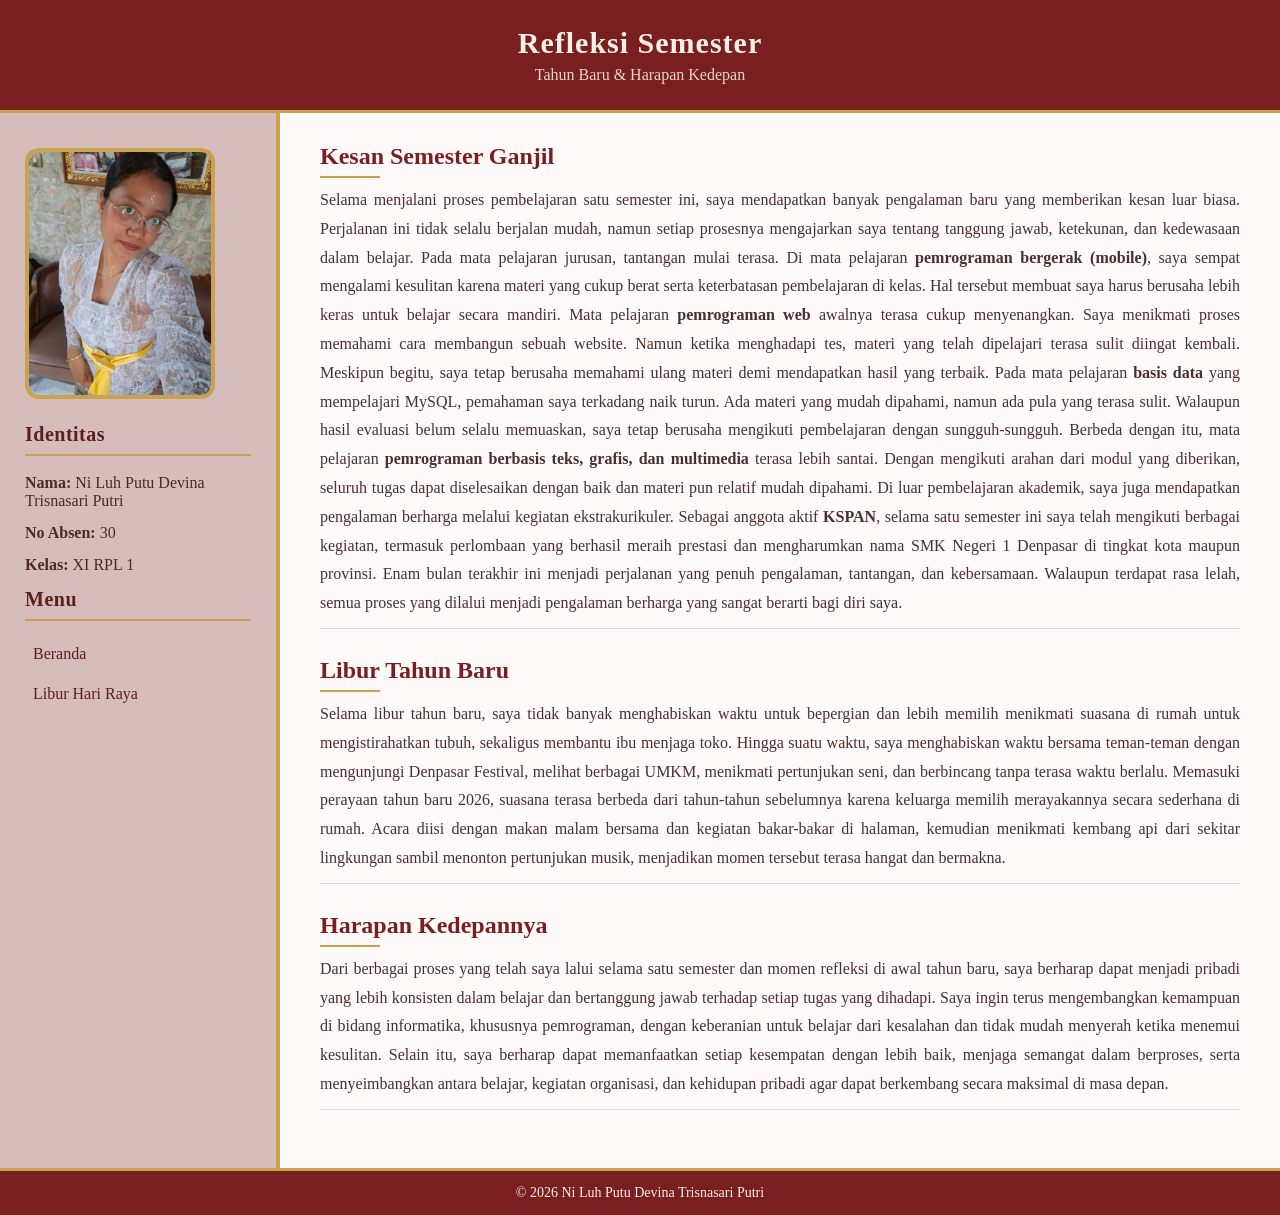
<file: index.html>
<!DOCTYPE html>
<html lang="id">
<head>
    <meta charset="UTF-8">
    <meta name="viewport" content="width=device-width, initial-scale=1.0">
    <title>Refleksi Semester</title>
    <link rel="stylesheet" href="style.css">
</head>
<body>

    <header>
        <h1>Refleksi Semester</h1>
        <p>Tahun Baru & Harapan Kedepan</p>
    </header>

    <div class="container">
        <aside>
            <img src="Foto.jpeg" alt="Foto Profil" class="profile">
            <h3>Identitas</h3>
            <p><strong>Nama:</strong> Ni Luh Putu Devina Trisnasari Putri</p>
            <p><strong>No Absen:</strong> 30</p>
            <p><strong>Kelas:</strong> XI RPL 1</p>

        <h3>Menu</h3>
        <ul class="menu">
            <li><a href="index.html">Beranda</a></li>
            <li><a href="hariraya.html">Libur Hari Raya</a></li>
        </ul>
        </aside>

        <main>
            <section>
                <h2>Kesan Semester Ganjil</h2>
                <p>
                    Selama menjalani proses pembelajaran satu semester ini, saya mendapatkan
                    banyak pengalaman baru yang memberikan kesan luar biasa. Perjalanan ini
                    tidak selalu berjalan mudah, namun setiap prosesnya mengajarkan saya
                    tentang tanggung jawab, ketekunan, dan kedewasaan dalam belajar.
                    Pada mata pelajaran jurusan, tantangan mulai terasa. Di mata pelajaran
                    <strong>pemrograman bergerak (mobile)</strong>, saya sempat mengalami
                    kesulitan karena materi yang cukup berat serta keterbatasan pembelajaran
                    di kelas. Hal tersebut membuat saya harus berusaha lebih keras untuk belajar
                    secara mandiri.
                    Mata pelajaran <strong>pemrograman web</strong> awalnya terasa cukup
                    menyenangkan. Saya menikmati proses memahami cara membangun sebuah website.
                    Namun ketika menghadapi tes, materi yang telah dipelajari terasa sulit
                    diingat kembali. Meskipun begitu, saya tetap berusaha memahami ulang materi
                    demi mendapatkan hasil yang terbaik.
                    Pada mata pelajaran <strong>basis data</strong> yang mempelajari MySQL,
                    pemahaman saya terkadang naik turun. Ada materi yang mudah dipahami, namun
                    ada pula yang terasa sulit. Walaupun hasil evaluasi belum selalu memuaskan,
                    saya tetap berusaha mengikuti pembelajaran dengan sungguh-sungguh.
                    Berbeda dengan itu, mata pelajaran <strong>pemrograman berbasis teks,
                    grafis, dan multimedia</strong> terasa lebih santai. Dengan mengikuti
                    arahan dari modul yang diberikan, seluruh tugas dapat diselesaikan dengan
                    baik dan materi pun relatif mudah dipahami.
                    Di luar pembelajaran akademik, saya juga mendapatkan pengalaman berharga
                    melalui kegiatan ekstrakurikuler. Sebagai anggota aktif <strong>KSPAN</strong>,
                    selama satu semester ini saya telah mengikuti berbagai kegiatan, termasuk
                    perlombaan yang berhasil meraih prestasi dan mengharumkan nama
                    SMK Negeri 1 Denpasar di tingkat kota maupun provinsi.
                    Enam bulan terakhir ini menjadi perjalanan yang penuh pengalaman,
                    tantangan, dan kebersamaan. Walaupun terdapat rasa lelah, semua proses
                    yang dilalui menjadi pengalaman berharga yang sangat berarti bagi diri saya.
                </p>
            </section>

            <section>
                <h2>Libur Tahun Baru</h2>
                <p>
                    Selama libur tahun baru, saya tidak banyak menghabiskan waktu untuk bepergian dan
                    lebih memilih menikmati suasana di rumah untuk mengistirahatkan tubuh, sekaligus
                    membantu ibu menjaga toko. Hingga suatu waktu, saya menghabiskan waktu bersama
                    teman-teman dengan mengunjungi Denpasar Festival, melihat berbagai UMKM, menikmati
                    pertunjukan seni, dan berbincang tanpa terasa waktu berlalu. Memasuki perayaan
                    tahun baru 2026, suasana terasa berbeda dari tahun-tahun sebelumnya karena keluarga
                    memilih merayakannya secara sederhana di rumah. Acara diisi dengan makan malam
                    bersama dan kegiatan bakar-bakar di halaman, kemudian menikmati kembang api dari
                    sekitar lingkungan sambil menonton pertunjukan musik, menjadikan momen tersebut
                    terasa hangat dan bermakna.
                </p>
            </section>

            <section>
                <h2>Harapan Kedepannya</h2>
                <p>
                    Dari berbagai proses yang telah saya lalui selama satu semester dan momen
                    refleksi di awal tahun baru, saya berharap dapat menjadi pribadi yang lebih
                    konsisten dalam belajar dan bertanggung jawab terhadap setiap tugas yang
                    dihadapi. Saya ingin terus mengembangkan kemampuan di bidang informatika,
                    khususnya pemrograman, dengan keberanian untuk belajar dari kesalahan dan
                    tidak mudah menyerah ketika menemui kesulitan. Selain itu, saya berharap
                    dapat memanfaatkan setiap kesempatan dengan lebih baik, menjaga semangat
                    dalam berproses, serta menyeimbangkan antara belajar, kegiatan organisasi,
                    dan kehidupan pribadi agar dapat berkembang secara maksimal di masa depan.
                </p>
            </section>
        </main>
    </div>

    <footer>
        <p>&copy; 2026 Ni Luh Putu Devina Trisnasari Putri</p>
    </footer>
</body>
</html>
</file>
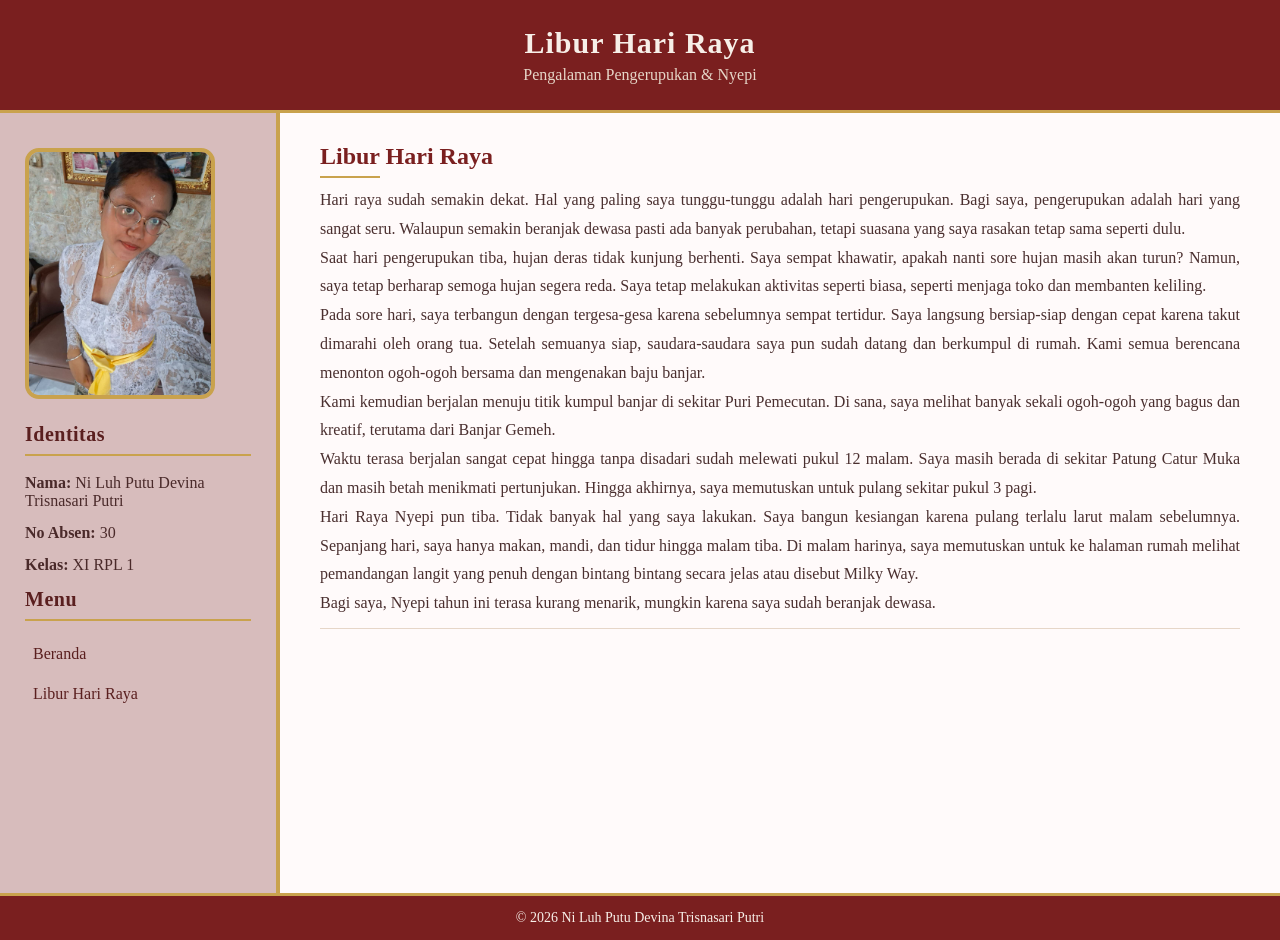
<file: hariraya.html>
<!DOCTYPE html>
<html lang="id">
<head>
    <meta charset="UTF-8">
    <meta name="viewport" content="width=device-width, initial-scale=1.0">
    <title>Libur Hari Raya</title>
    <link rel="stylesheet" href="style.css">
</head>
<body>

<header>
    <h1>Libur Hari Raya</h1>
    <p>Pengalaman Pengerupukan & Nyepi</p>
</header>

<div class="container">
    <aside>
        <img src="Foto.jpeg" alt="Foto Profil" class="profile">
            <h3>Identitas</h3>
            <p><strong>Nama:</strong> Ni Luh Putu Devina Trisnasari Putri</p>
            <p><strong>No Absen:</strong> 30</p>
            <p><strong>Kelas:</strong> XI RPL 1</p>

        <h3>Menu</h3>
        <ul class="menu">
            <li><a href="index.html">Beranda</a></li>
            <li><a href="hariraya.html">Libur Hari Raya</a></li>
        </ul>
    </aside>

    <main>
        <section>
            <h2>Libur Hari Raya</h2>
            <p>
                Hari raya sudah semakin dekat. Hal yang paling saya tunggu-tunggu adalah hari pengerupukan.
                Bagi saya, pengerupukan adalah hari yang sangat seru. Walaupun semakin beranjak dewasa pasti
                ada banyak perubahan, tetapi suasana yang saya rasakan tetap sama seperti dulu.
            </p>

            <p>
                Saat hari pengerupukan tiba, hujan deras tidak kunjung berhenti. Saya sempat khawatir,
                apakah nanti sore hujan masih akan turun? Namun, saya tetap berharap semoga hujan segera reda.
                Saya tetap melakukan aktivitas seperti biasa, seperti menjaga toko dan membanten keliling.
            </p>

            <p>
                Pada sore hari, saya terbangun dengan tergesa-gesa karena sebelumnya sempat tertidur.
                Saya langsung bersiap-siap dengan cepat karena takut dimarahi oleh orang tua.
                Setelah semuanya siap, saudara-saudara saya pun sudah datang dan berkumpul di rumah.
                Kami semua berencana menonton ogoh-ogoh bersama dan mengenakan baju banjar.
            </p>

            <p>
                Kami kemudian berjalan menuju titik kumpul banjar di sekitar Puri Pemecutan.
                Di sana, saya melihat banyak sekali ogoh-ogoh yang bagus dan kreatif,
                terutama dari Banjar Gemeh.
            </p>

            <p>
                Waktu terasa berjalan sangat cepat hingga tanpa disadari sudah melewati pukul 12 malam.
                Saya masih berada di sekitar Patung Catur Muka dan masih betah menikmati pertunjukan.
                Hingga akhirnya, saya memutuskan untuk pulang sekitar pukul 3 pagi.
            </p>

            <p>
                Hari Raya Nyepi pun tiba. Tidak banyak hal yang saya lakukan. Saya bangun kesiangan
                karena pulang terlalu larut malam sebelumnya. Sepanjang hari, saya hanya makan,
                mandi, dan tidur hingga malam tiba.  Di malam harinya, saya memutuskan untuk ke 
                halaman rumah melihat pemandangan langit yang penuh dengan bintang bintang 
                secara jelas atau disebut Milky Way.
            </p>

            <p>
                Bagi saya, Nyepi tahun ini terasa kurang menarik, mungkin karena saya sudah beranjak dewasa.
            </p>
        </section>
    </main>
</div>

<footer>
    <p>&copy; 2026 Ni Luh Putu Devina Trisnasari Putri</p>
</footer>

</body>
</html>
</file>
<file: style.css>
* {
    margin: 0;
    padding: 0;
    box-sizing: border-box;
    font-family: Georgia, "Times New Roman", serif;
}

body {
    background-color: #f7f3f2; /* putih hangat */
    color: #3a2a2a;
}

/* HEADER */
header {
    background-color: #7a1f1f; /* dark classy red */
    color: #f7efe8;
    text-align: center;
    padding: 26px 20px;
    border-bottom: 3px solid #c9a24d; /* gold accent */
}

header h1 {
    font-size: 30px;
    margin-bottom: 6px;
    letter-spacing: 1px;
}

header p {
    font-size: 16px;
    color: #e6d6c8;
}

/* LAYOUT */
.container {
    display: flex;
    width: 100%;
}

/* SIDEBAR */
aside {
    width: 280px; 
    background-color: #d7bcbc; /* muted red */
    padding: 35px 25px; 
    min-height: calc(100vh - 120px);
    border-right: 4px solid #c9a24d; /* gold line lebih tegas */
}

/* JUDUL SIDEBAR */
aside h3 {
    border-bottom: 2px solid #c9a24d;
    padding-bottom: 8px;
    margin-bottom: 18px;
    font-size: 20px; 
    color: #5a1f1f;
    letter-spacing: 0.5px;
}

/* TEKS IDENTITAS */
aside p {
    font-size: 16px; 
    margin-bottom: 14px;
    color: #4a2a2a;
}

/* FOTO */
.profile {
    width: 190px; 
    border-radius: 14px;
    margin-bottom: 20px;
    border: 4px solid #c9a24d; /* gold frame lebih tebal */
}

/* CONTENT */
main {
    flex: 1;
    background-color: #fffafa;
    padding: 30px 40px;
}

section {
    margin-bottom: 28px;
    padding-bottom: 10px;
    border-bottom: 1px solid #e6d6c8; /* garis halus */
}

section h2 {
    font-size: 24px;
    margin-bottom: 8px;
    color: #7a1f1f;
}

section h2::after {
    content: "";
    display: block;
    width: 60px;
    height: 2px;
    background-color: #c9a24d; /* gold underline */
    margin-top: 6px;
}

section p {
    line-height: 1.8;
    font-size: 16px;
    text-align: justify;
    color: #4a2f2f;
}

/* FOOTER */
footer {
    background-color: #7a1f1f;
    color: #f7efe8;
    text-align: center;
    padding: 14px;
    font-size: 14px;
    border-top: 3px solid #c9a24d;
}

/* MENU */
.menu {
    list-style: none;
    margin-top: 10px;
}

.menu li {
    margin-bottom: 10px;
}

.menu a {
    text-decoration: none;
    color: #5a1f1f;
    font-size: 16px;
    display: block;
    padding: 6px 8px;
    border-radius: 6px;
    transition: 0.3s;
}

.menu a:hover {
    background-color: #c9a24d;
    color: white;
}
</file>
